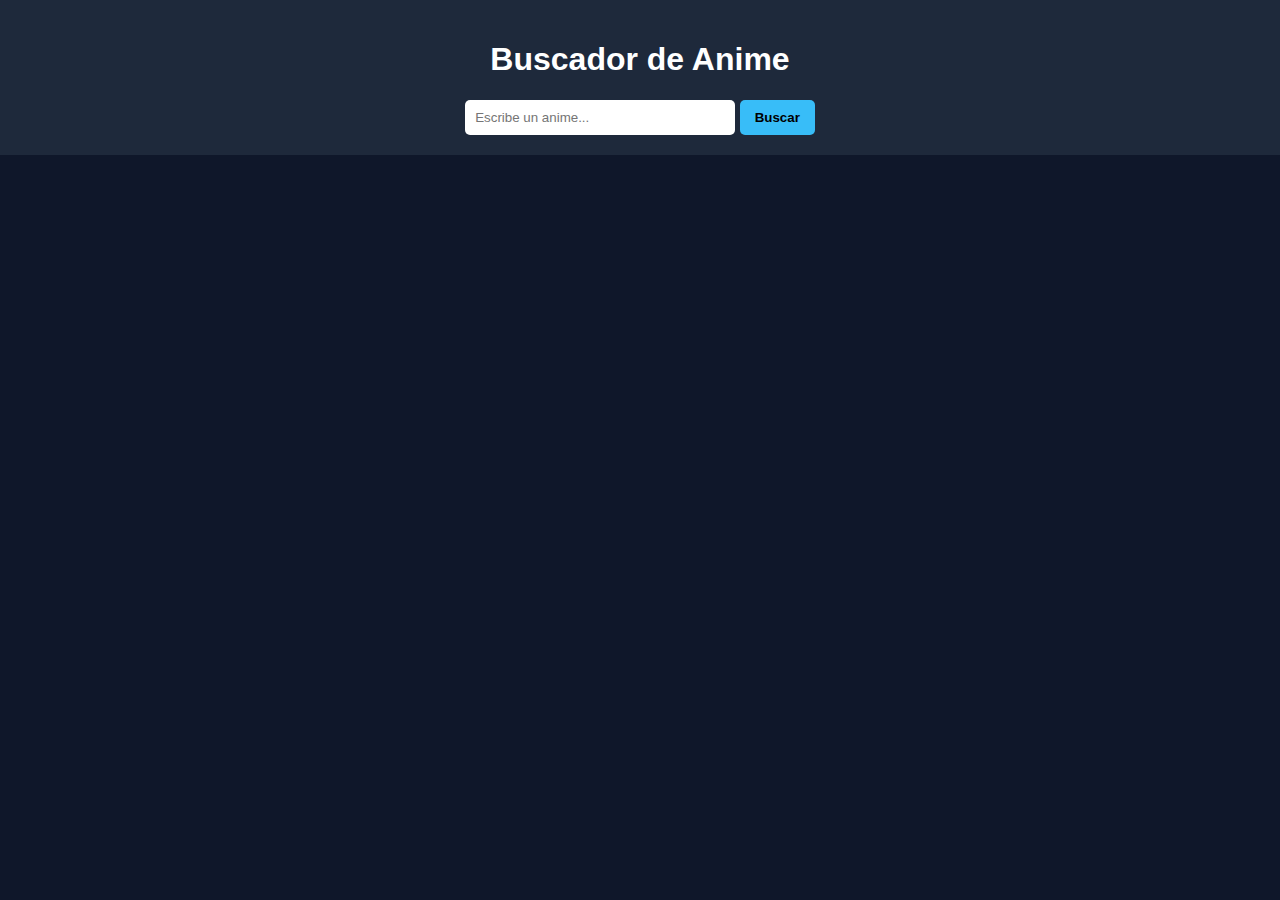
<file: index.html>
<!DOCTYPE html>
<html lang="en">
<head>
    <meta charset="UTF-8">
    <meta name="viewport" content="width=device-width, initial-scale=1.0">
    <title>Document</title>
    <link rel="stylesheet" href="Styles.css">       
</head>
<body>
    <header>
        <h1> Buscador de Anime</h1>
        <input type="text" id="searchInput" placeholder="Escribe un anime...">
        <button id="searchBtn">Buscar</button>
    </header>

    <main>
        <div id="results" class="anime-container"></div>
    </main>
    
    <script src="API.js"></script>
    
</body>

</html>
</file>
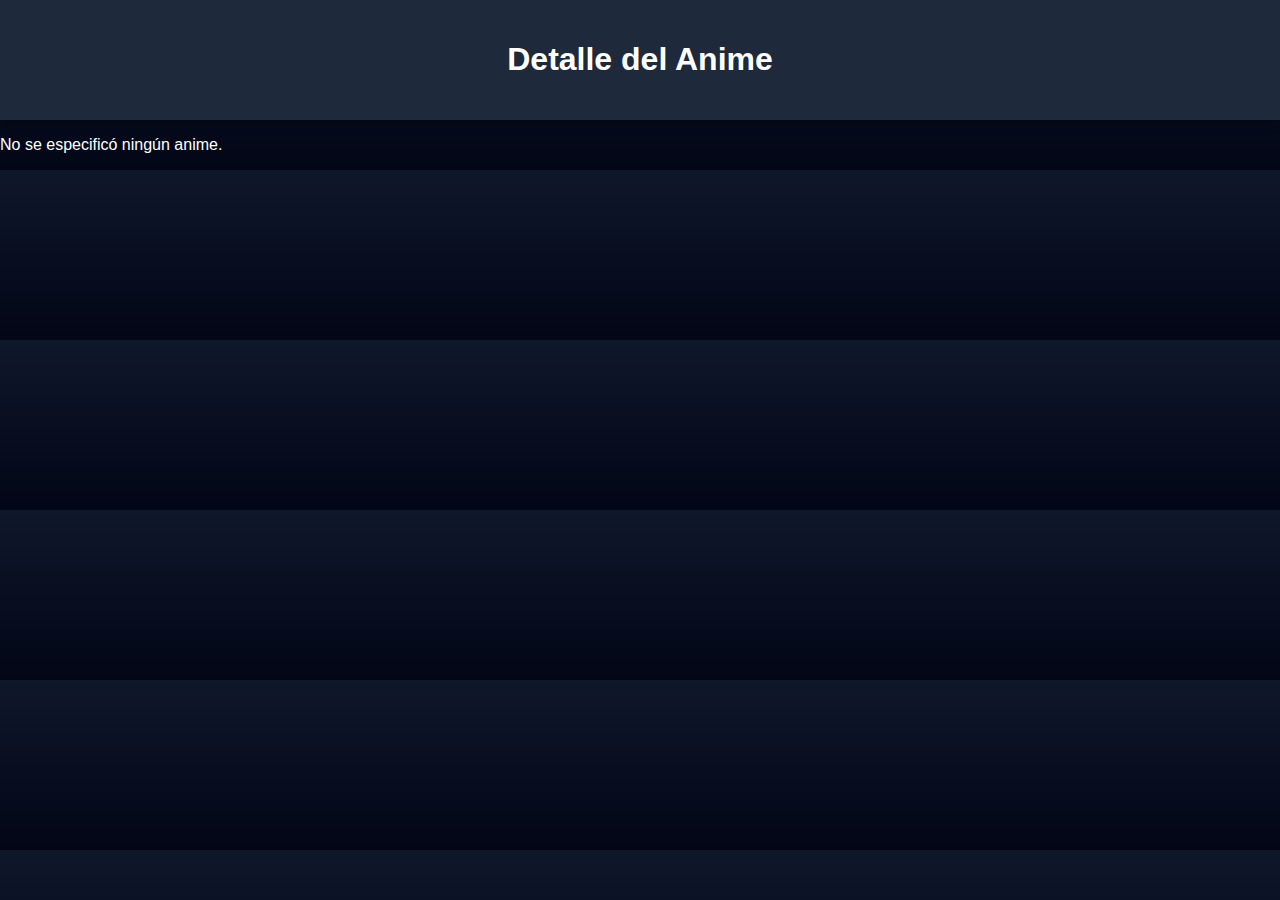
<file: detalle.html>
<!DOCTYPE html>
<html lang="en">
<head>
    <meta charset="UTF-8">
    <meta name="viewport" content="width=device-width, initial-scale=1.0">
    <title>Detalle de ANIME</title>
    <link rel="stylesheet" href="detalle.css">
</head>
<body>
     <header class="header">
        <h1>Detalle del Anime</h1>
    </header>

    <main>
        <div id="animeDetails" class="detalle-container">
            <p>Cargando información del anime...</p>
        </div>
    </main>

    <script src="detalle.js"></script>
    
</body>
</html>
</file>
<file: Styles.css>
body {
    font-family: Arial, sans-serif;
    margin: 0;
    background-color: #0f172a;
    color: white;
    text-align: center;
}

header {
    padding: 20px;
    background-color: #1e293b;
}

input {
    padding: 10px;
    width: 250px;
    border-radius: 5px;
    border: none;
}

button {
    padding: 10px 15px;
    border-radius: 5px;
    border: none;
    background-color: #38bdf8;
    color: black;
    font-weight: bold;
    cursor: pointer;
}

button:hover {
    background-color: #0ea5e9;
}

.anime-container {
    display: grid;
    grid-template-columns: repeat(auto-fit, minmax(200px, 1fr));
    gap: 20px;
    padding: 20px;
}

.card {
    background-color: #1e293b;
    border-radius: 10px;
    padding: 10px;
    cursor: pointer;
    transition: transform 0.2s;
}

.card:hover {
    transform: scale(1.05);
}

.card img {
    width: 100%;
    border-radius: 10px;
}

.details-container {
    padding: 20px;
    max-width: 800px;
    margin: auto;
}

.details-container img {
    width: 250px;
    border-radius: 10px;
}
</file>
<file: detalle.css>
body {
    margin: 0;
    font-family: Arial, sans-serif;
    background: linear-gradient(180deg, #0f172a, #020617);
    color: white;
}

.header {
    background-color: #1e293b;
    padding: 20px;
    text-align: center;
    box-shadow: 0 4px 10px rgba(0,0,0,0.3);
}
.details-container {
    background-color: #1e293b;
    margin: 30px auto;
    padding: 25px;
    border-radius: 12px;
    max-width: 900px;
    box-shadow: 0 0 15px rgba(0,0,0,0.4);
    text-align: center;
}

.details-container img {
    width: 250px;
    border-radius: 12px;
    margin: 15px 0;
}

.details-container h1 {
    margin-bottom: 15px;
    color: #38bdf8;
}

.details-container p {
    text-align: justify;
    margin: 10px 0;
    line-height: 1.6;
}

.details-container button {
    margin-top: 20px;
    padding: 10px 15px;
    border: none;
    border-radius: 8px;
    background-color: #38bdf8;
    color: black;
    font-weight: bold;
    cursor: pointer;
    transition: background-color 0.3s;
}

.details-container button:hover {
    background-color: #0ea5e9;
}
</file>
